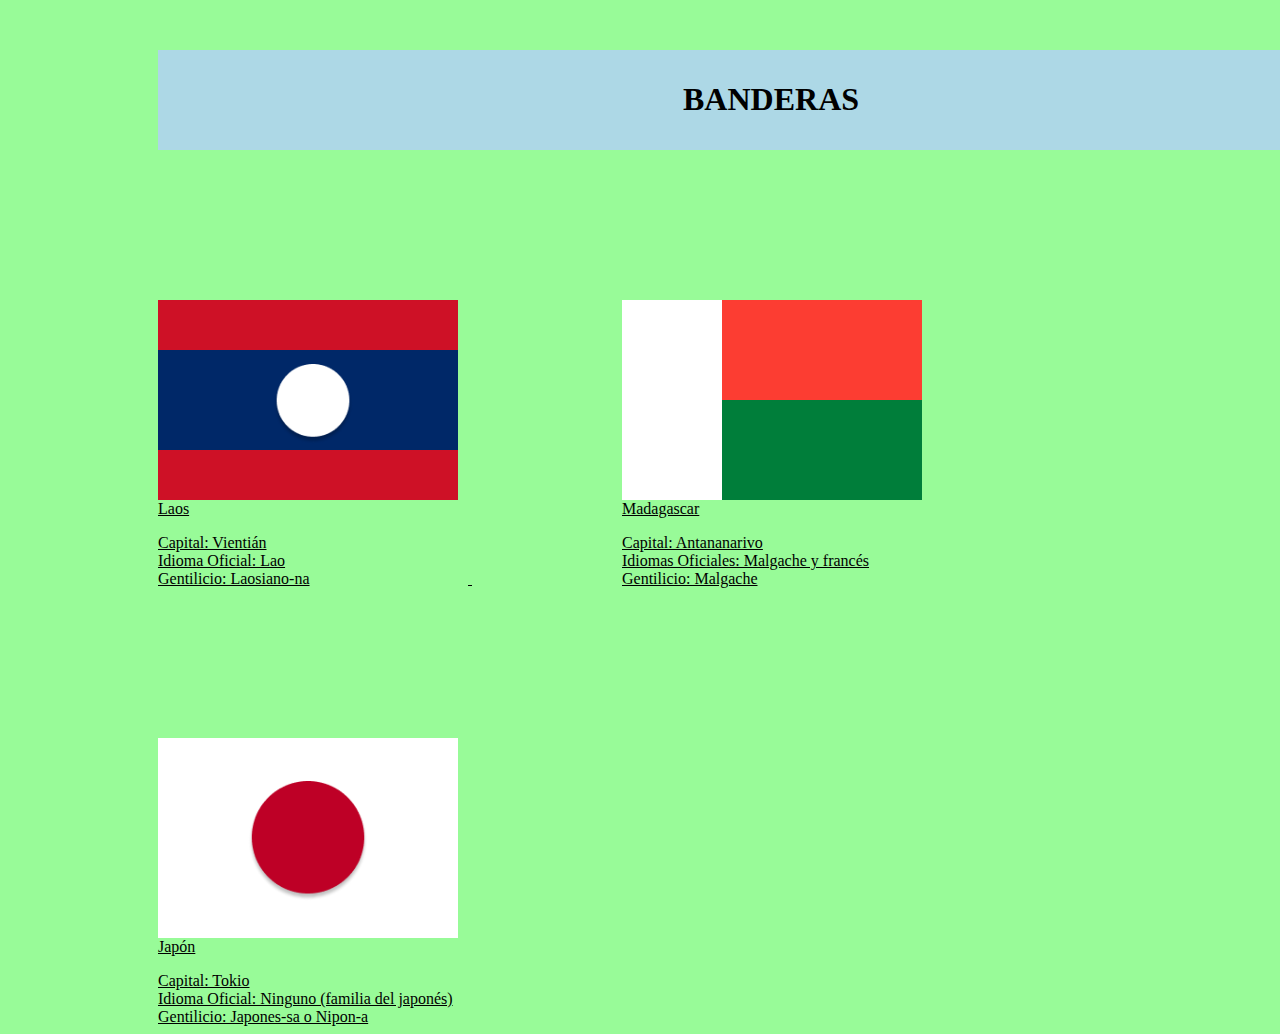
<file: index.html>
<!DOCTYPE html>
<html>
<head>
	<meta charset="utf-8">
	<meta name="viewport" content="width=device-width, initial-scale=1">
	<link rel="stylesheet" type="text/css" href="index.css">
	<title> banderas</title>

</head>

<body>

<div class="titulo">
	<div class="titulop"><h1>
		BANDERAS
	</h1></div> </div>

    <div class="caja" id="laos">	
    <div class="franja1"></div>
    <div class="img">
    	<img src="circulolaos.png" alt="circulo" class="simb1">
    	 
    </div>
    <div class="franja2"></div>
    <div class="franja3"></div>
    <div class="nombre">
    <a href="https://es.wikipedia.org/wiki/Laos">Laos</div>
    <p> Capital: Vientián <br>
    	Idioma Oficial: Lao<br>
    Gentilicio: Laosiano-na</p></div>

	<div class="caja" id="madagascar">	
	<div class="franja4"></div>
	<div class="franja5"></div>
	<div class="nombre">
    <a href="https://es.wikipedia.org/wiki/Madagascar">Madagascar</div>
	<p> Capital: Antananarivo<br>
    	Idiomas Oficiales: Malgache y francés<br>
    Gentilicio: Malgache</p></div>

	<div class="caja" id="japon">	
	<div class="franja6"></div>
    <div class="img">
    	<img src="circulojapon.png" alt="circulo" class="simb2">
	 <div class="nombre">
    <a href="https://es.wikipedia.org/wiki/Jap%C3%B3n">Japón</div>	
	<p> Capital: Tokio <br>
    	Idioma Oficial: Ninguno (familia del japonés) <br>
    Gentilicio: Japones-sa o Nipon-a</p>
	</div>


</body>
</html>
</file>
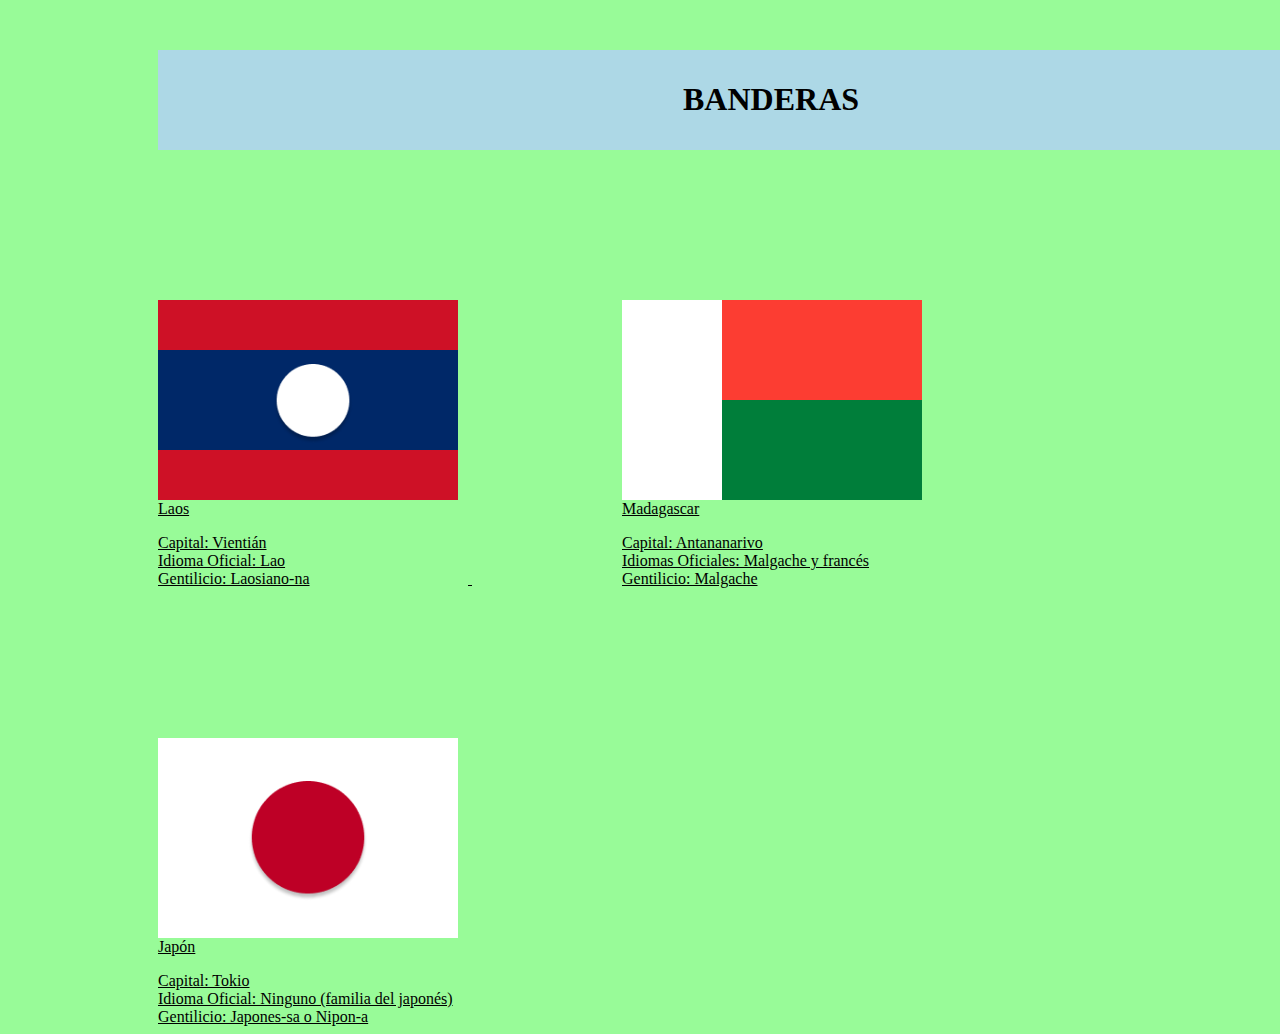
<file: banderas.html>
<!DOCTYPE html>
<html>
<head>
	<meta charset="utf-8">
	<meta name="viewport" content="width=device-width, initial-scale=1">
	<link rel="stylesheet" type="text/css" href="index.css">
	<title> banderas</title>

</head>

<body>

<div class="titulo">
	<div class="titulop"><h1>
		BANDERAS
	</h1></div> </div>

    <div class="caja" id="laos">	
    <div class="franja1"></div>
    <div class="img">
    	<img src="circulolaos.png" alt="circulo" class="simb1">
    	 
    </div>
    <div class="franja2"></div>
    <div class="franja3"></div>
    <div class="nombre">
    <a href="https://es.wikipedia.org/wiki/Laos">Laos</div>
    <p> Capital: Vientián <br>
    	Idioma Oficial: Lao<br>
    Gentilicio: Laosiano-na</p></div>

	<div class="caja" id="madagascar">	
	<div class="franja4"></div>
	<div class="franja5"></div>
	<div class="nombre">
    <a href="https://es.wikipedia.org/wiki/Madagascar">Madagascar</div>
	<p> Capital: Antananarivo<br>
    	Idiomas Oficiales: Malgache y francés<br>
    Gentilicio: Malgache</p></div>

	<div class="caja" id="japon">	
	<div class="franja6"></div>
    <div class="img">
    	<img src="circulojapon.png" alt="circulo" class="simb2">
	 <div class="nombre">
    <a href="https://es.wikipedia.org/wiki/Jap%C3%B3n">Japón</div>	
	<p> Capital: Tokio <br>
    	Idioma Oficial: Ninguno (familia del japonés) <br>
    Gentilicio: Japones-sa o Nipon-a</p>
	</div>


</body>
</html>
</file>
<file: index.css>
body { background-color:palegreen;}

.titulo{
	width: 1228px;
	height: 100px;
	margin-left: 150px;
	margin-top: 50px;
	background: lightblue;}
	
.titulop{
    padding-top: 10px;
    padding-left: 525px;}

.caja {
	width: 300px;
	height: 200px;
	background: white;
	margin: 10px;
	margin-left: 150px;
	margin-top: 150px;
	display: inline-block;
	float: center;
}

#laos 
.franja1 {width: 300px;
height: 50px;
background-color: #CE1126;}

.franja2 {width: 300px;
height: 100px;
background-color: #002868;}

.franja3 {width: 300px;
height: 50px;
background-color: #CE1126;}


.simb1 {
	height: 80px;
	width: 80px;
	position: absolute;
	margin-top: 14px;
	margin-left: 115px;
	}

#madagascar
.franja4 {width: 200px;
height: 100px;
background-color: #FC3D32;
margin-left: 100px;}
.franja5 {width: 200px;
height: 100px;
background-color: #007E3A;
margin-left: 100px;}

#japon 
.franja6 {width: 300px;
	height: 200px;
	background-color: white;}

.simb2 {
	height: 120px;
	width: 120px;
	position: absolute;
	margin-left: 90px;
	margin-top: -157px;
}	


a{ color: black;
height: 10px; }
a:hover {color: #007E3A;}
</file>
